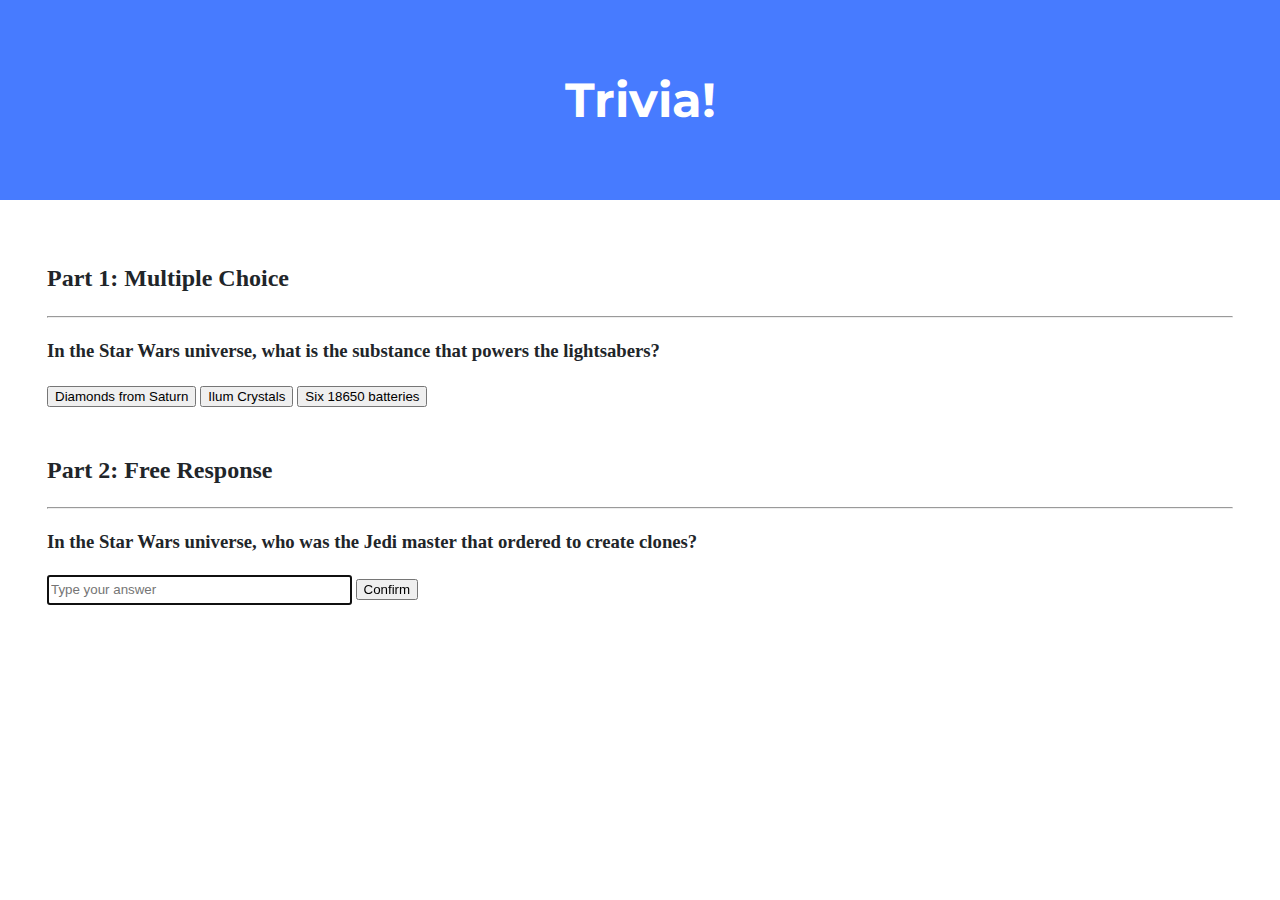
<file: wmoecke-cs50-problems-2023-x-trivia/index.html>
<!DOCTYPE html>

<html lang="en">
    <head>
        <link href="https://fonts.googleapis.com/css2?family=Montserrat:wght@500&display=swap" rel="stylesheet">
        <link href="styles.css" rel="stylesheet">
        <script src="trivia.js"></script>
        <title>Trivia!</title>
        <script>
            // TODO: Add code to check answers to questions
        </script>
    </head>
    <body>
        <div class="header">
            <h1>Trivia!</h1>
        </div>

        <div class="container">
            <div class="section">
                <h2>Part 1: Multiple Choice </h2>
                <hr>
                <!-- TODO: Add multiple choice question here -->
                <h3>In the Star Wars universe, what is the substance that powers the lightsabers?</h3>
                <input type="button" id="btn1" value="Diamonds from Saturn" onclick="checkButton(this.id)">
                <input type="button" id="btn2_correct" value="Ilum Crystals" onclick="checkButton(this.id)">
                <input type="button" id="btn3" value="Six 18650 batteries" onclick="checkButton(this.id)">
            </div>

            <div class="section">
                <h2>Part 2: Free Response</h2>
                <hr>
                <!-- TODO: Add free response question here -->
                <h3>In the Star Wars universe, who was the Jedi master that ordered to create clones?</h3>
                <p></p>
                <input type="text" id="txtQuestion" autofocus placeholder="Type your answer">
                <input type="button" value="Confirm" onclick="checkText()">
            </div>
        </div>
    </body>
</html>
</file>
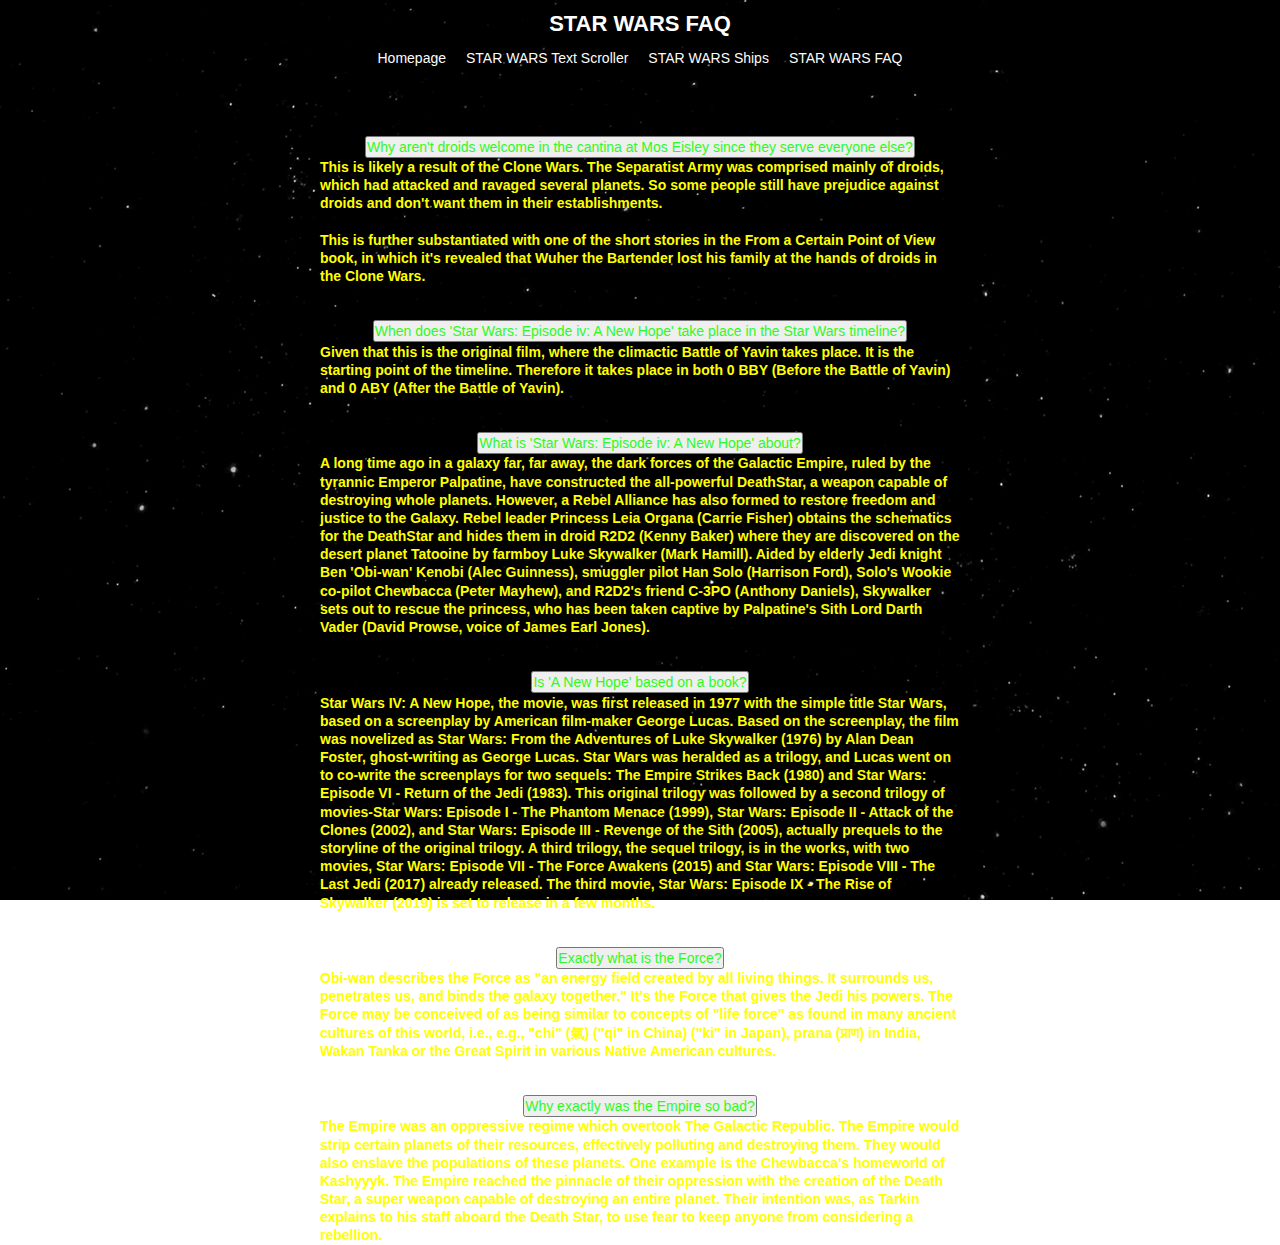
<file: wmoecke-cs50-problems-2023-x-homepage/faq.html>
<!DOCTYPE html>

<html lang="en">
    <head>
        <link href="https://cdn.jsdelivr.net/npm/bootstrap@5.2.3/dist/css/bootstrap.min.css" rel="stylesheet" integrity="sha384-rbsA2VBKQhggwzxH7pPCaAqO46MgnOM80zW1RWuH61DGLwZJEdK2Kadq2F9CUG65" crossorigin="anonymous">
        <script src="https://cdn.jsdelivr.net/npm/bootstrap@5.2.3/dist/js/bootstrap.bundle.min.js" integrity="sha384-kenU1KFdBIe4zVF0s0G1M5b4hcpxyD9F7jL+jjXkk+Q2h455rYXK/7HAuoJl+0I4" crossorigin="anonymous"></script>
        <link href="https://fonts.cdnfonts.com/css/star-wars" rel="stylesheet">
        <link href="https://fonts.cdnfonts.com/css/news-gothic-mt" rel="stylesheet">
        <link href="static/styles.css" rel="stylesheet">
        <meta name="viewport" content="width=device-width, initial-scale=1">
        <title>STAR WARS FAQ</title>
    </head>
    <body>
        <header>
            <h2 class="glow-text">STAR WARS FAQ</h2>
            <nav class="nav">
              <a class="nav-link" href="index.html" title="Homepage">Homepage</a>
              <a class="nav-link" href="text-scroller.html" title="STAR WARS Text Scroller">STAR WARS Text Scroller</a>
              <a class="nav-link" href="ships.html" title="STAR WARS Ships">STAR WARS Ships</a>
              <a class="nav-link active" aria-current="page" href="#" title="STAR WARS FAQ">STAR WARS FAQ</a>
            </nav>
            <audio autoplay loop preload="auto">
                <source src="static/media/Star_Wars_Cantina_Theme_Song.mp3" type="audio/mpeg">
            </audio>
        </header>
        <div class="stars"></div>
        <div class="twinkling"></div>
        <div class="accordion" id="accordionExample">
            <div class="accordion-item">
              <h2 class="accordion-header" id="headingOne">
                <button class="accordion-button collapsed" type="button" data-bs-toggle="collapse" data-bs-target="#collapseOne" aria-expanded="false" aria-controls="collapseOne" onmouseover="timeOut = setTimeout(() => { this.click(); }, 500);" onmouseout="clearTimeout(timeOut);">
                  Why aren't droids welcome in the cantina at Mos Eisley since they serve everyone else?
                </button>
              </h2>
              <div id="collapseOne" class="accordion-collapse collapse" aria-labelledby="headingOne" data-bs-parent="#accordionExample">
                <div class="accordion-body">
                  <strong>This is likely a result of the Clone Wars.
                    The Separatist Army was comprised mainly of droids, which had attacked and ravaged several planets. So some people still
                    have prejudice against droids and don't want them in their establishments.<br><br>
                    This is further substantiated with one of the short stories in the From a Certain Point of View book, in which it's revealed
                    that Wuher the Bartender lost his family at the hands of droids in the Clone Wars.
                </div>
              </div>
            </div>
            <div class="accordion-item">
              <h2 class="accordion-header" id="headingTwo">
                <button class="accordion-button collapsed" type="button" data-bs-toggle="collapse" data-bs-target="#collapseTwo" aria-expanded="false" aria-controls="collapseTwo" onmouseover="timeOut = setTimeout(() => { this.click(); }, 500);" onmouseout="clearTimeout(timeOut);">
                  When does 'Star Wars: Episode iv: A New Hope' take place in the Star Wars timeline?
                </button>
              </h2>
              <div id="collapseTwo" class="accordion-collapse collapse" aria-labelledby="headingTwo" data-bs-parent="#accordionExample">
                <div class="accordion-body">
                  <strong>Given that this is the original film, where the climactic Battle of Yavin takes place. It is the starting point of the timeline.
                    Therefore it takes place in both 0 BBY (Before the Battle of Yavin) and 0 ABY (After the Battle of Yavin).
                </div>
              </div>
            </div>
            <div class="accordion-item">
              <h2 class="accordion-header" id="headingThree">
                <button class="accordion-button collapsed" type="button" data-bs-toggle="collapse" data-bs-target="#collapseThree" aria-expanded="false" aria-controls="collapseThree" onmouseover="timeOut = setTimeout(() => { this.click(); }, 500);" onmouseout="clearTimeout(timeOut);">
                  What is 'Star Wars: Episode iv: A New Hope' about?
                </button>
              </h2>
              <div id="collapseThree" class="accordion-collapse collapse" aria-labelledby="headingThree" data-bs-parent="#accordionExample">
                <div class="accordion-body">
                  <strong>A long time ago in a galaxy far, far away, the dark forces of the Galactic Empire, ruled by the tyrannic Emperor Palpatine,
                    have constructed the all-powerful DeathStar, a weapon capable of destroying whole planets. However, a Rebel Alliance has also formed
                    to restore freedom and justice to the Galaxy. Rebel leader Princess Leia Organa (Carrie Fisher) obtains the schematics for the DeathStar
                    and hides them in droid R2D2 (Kenny Baker) where they are discovered on the desert planet Tatooine by farmboy Luke Skywalker (Mark Hamill).
                    Aided by elderly Jedi knight Ben 'Obi-wan' Kenobi (Alec Guinness), smuggler pilot Han Solo (Harrison Ford), Solo's Wookie co-pilot Chewbacca
                    (Peter Mayhew), and R2D2's friend C-3PO (Anthony Daniels), Skywalker sets out to rescue the princess, who has been taken captive by Palpatine's
                    Sith Lord Darth Vader (David Prowse, voice of James Earl Jones).
                </div>
              </div>
            </div>
            <div class="accordion-item">
              <h2 class="accordion-header" id="headingFour">
                <button class="accordion-button collapsed" type="button" data-bs-toggle="collapse" data-bs-target="#collapseFour" aria-expanded="false" aria-controls="collapseFour" onmouseover="timeOut = setTimeout(() => { this.click(); }, 500);" onmouseout="clearTimeout(timeOut);">
                  Is 'A New Hope' based on a book?
                </button>
              </h2>
              <div id="collapseFour" class="accordion-collapse collapse" aria-labelledby="headingFour" data-bs-parent="#accordionExample">
                <div class="accordion-body">
                  <strong>Star Wars IV: A New Hope, the movie, was first released in 1977 with the simple title Star Wars, based on a screenplay by American
                    film-maker George Lucas. Based on the screenplay, the film was novelized as Star Wars: From the Adventures of Luke Skywalker (1976) by Alan
                    Dean Foster, ghost-writing as George Lucas. Star Wars was heralded as a trilogy, and Lucas went on to co-write the screenplays for two sequels:
                    The Empire Strikes Back (1980) and Star Wars: Episode VI - Return of the Jedi (1983). This original trilogy was followed by a second trilogy of
                    movies-Star Wars: Episode I - The Phantom Menace (1999), Star Wars: Episode II - Attack of the Clones (2002), and Star Wars: Episode III - Revenge
                    of the Sith (2005), actually prequels to the storyline of the original trilogy. A third trilogy, the sequel trilogy, is in the works, with two
                    movies, Star Wars: Episode VII - The Force Awakens (2015) and Star Wars: Episode VIII - The Last Jedi (2017) already released. The third movie,
                    Star Wars: Episode IX - The Rise of Skywalker (2019) is set to release in a few months.
                </div>
              </div>
            </div>
            <div class="accordion-item">
              <h2 class="accordion-header" id="headingFive">
                <button class="accordion-button collapsed" type="button" data-bs-toggle="collapse" data-bs-target="#collapseFive" aria-expanded="false" aria-controls="collapseFive" onmouseover="timeOut = setTimeout(() => { this.click(); }, 500);" onmouseout="clearTimeout(timeOut);">
                  Exactly what is the Force?
                </button>
              </h2>
              <div id="collapseFive" class="accordion-collapse collapse" aria-labelledby="headingFive" data-bs-parent="#accordionExample">
                <div class="accordion-body">
                  <strong>Obi-wan describes the Force as "an energy field created by all living things. It surrounds us, penetrates us, and binds the galaxy together."
                    It's the Force that gives the Jedi his powers. The Force may be conceived of as being similar to concepts of "life force" as found in many ancient
                    cultures of this world, i.e., e.g., "chi" (氣) ("qi" in China) ("ki" in Japan), prana (प्राण) in India, Wakan Tanka or the Great Spirit in various
                    Native American cultures.
                </div>
              </div>
            </div>
            <div class="accordion-item">
              <h2 class="accordion-header" id="headingSix">
                <button class="accordion-button collapsed" type="button" data-bs-toggle="collapse" data-bs-target="#collapseSix" aria-expanded="false" aria-controls="collapseSix" onmouseover="timeOut = setTimeout(() => { this.click(); }, 500);" onmouseout="clearTimeout(timeOut);">
                  Why exactly was the Empire so bad?
                </button>
              </h2>
              <div id="collapseSix" class="accordion-collapse collapse" aria-labelledby="headingSix" data-bs-parent="#accordionExample">
                <div class="accordion-body">
                  <strong>The Empire was an oppressive regime which overtook The Galactic Republic. The Empire would strip certain planets of their resources,
                    effectively polluting and destroying them. They would also enslave the populations of these planets. One example is the Chewbacca's homeworld
                    of Kashyyyk. The Empire reached the pinnacle of their oppression with the creation of the Death Star, a super weapon capable of destroying an
                    entire planet. Their intention was, as Tarkin explains to his staff aboard the Death Star, to use fear to keep anyone from considering a rebellion.
                </div>
              </div>
            </div>
        </div>
    </body>
</html>
</file>
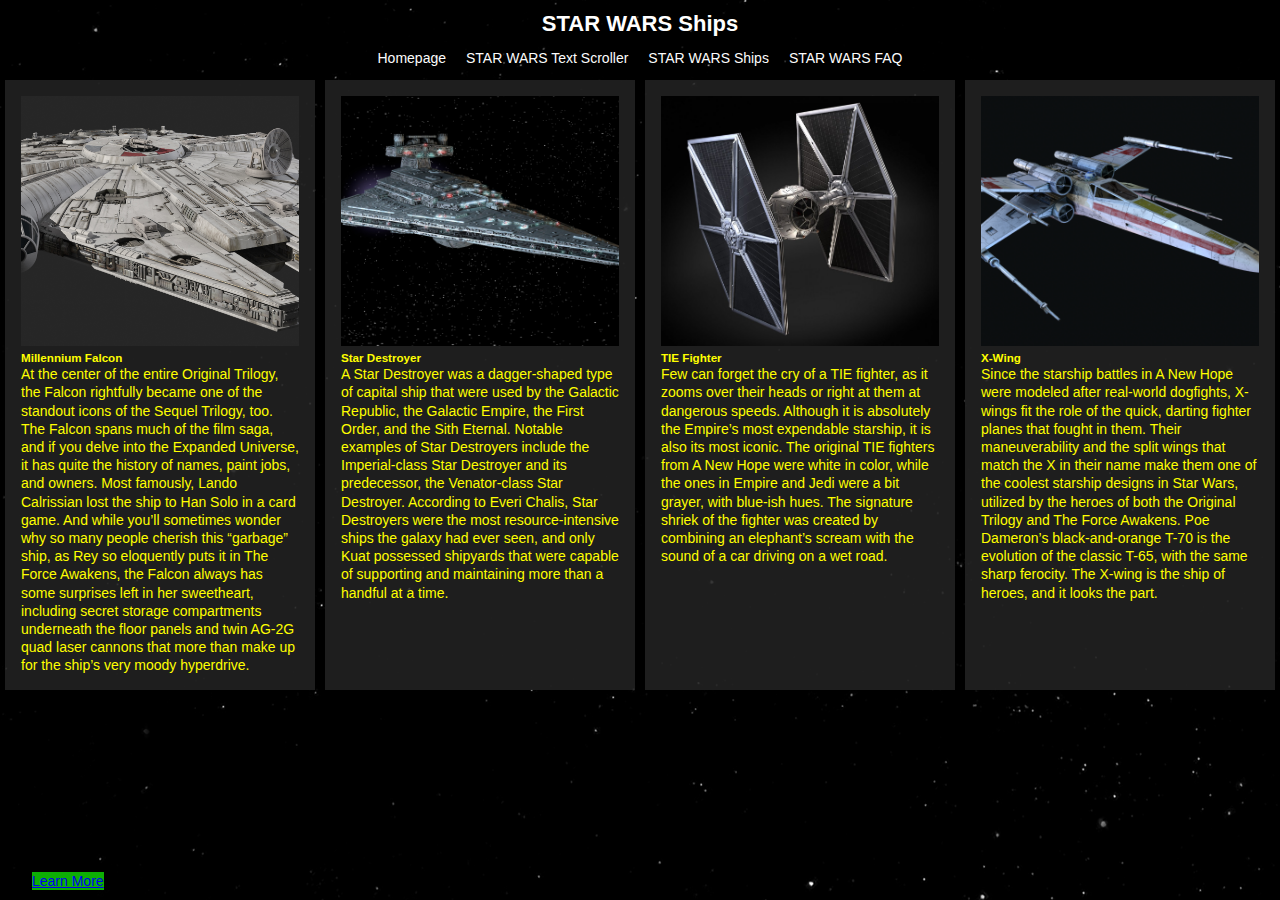
<file: wmoecke-cs50-problems-2023-x-homepage/ships.html>
<!DOCTYPE html>

<html lang="en">
    <head>
        <link href="https://cdn.jsdelivr.net/npm/bootstrap@5.2.3/dist/css/bootstrap.min.css" rel="stylesheet" integrity="sha384-rbsA2VBKQhggwzxH7pPCaAqO46MgnOM80zW1RWuH61DGLwZJEdK2Kadq2F9CUG65" crossorigin="anonymous">
        <script src="https://cdn.jsdelivr.net/npm/bootstrap@5.2.3/dist/js/bootstrap.bundle.min.js" integrity="sha384-kenU1KFdBIe4zVF0s0G1M5b4hcpxyD9F7jL+jjXkk+Q2h455rYXK/7HAuoJl+0I4" crossorigin="anonymous"></script>
        <link href="https://fonts.cdnfonts.com/css/star-wars" rel="stylesheet">
        <link href="https://fonts.cdnfonts.com/css/news-gothic-mt" rel="stylesheet">
        <link href="static/styles.css" rel="stylesheet">
        <meta name="viewport" content="width=device-width, initial-scale=1">
        <title>STAR WARS Ships</title>
    </head>
    <body>
        <header>
            <h2 class="glow-text">STAR WARS Ships</h2>
            <nav class="nav">
                <a class="nav-link" href="index.html" title="Homepage">Homepage</a>
                <a class="nav-link" href="text-scroller.html" title="STAR WARS Text Scroller">STAR WARS Text Scroller</a>
                <a class="nav-link active" aria-current="page" href="#" title="STAR WARS Ships">STAR WARS Ships</a>
                <a class="nav-link" href="faq.html" title="STAR WARS FAQ">STAR WARS FAQ</a>
            </nav>
            <audio autoplay loop preload="auto">
                <source src="static/media/Star_Wars_Duel_of_the_Fates_Theme_Song.mp3" type="audio/mpeg">
            </audio>
        </header>
        <div class="stars"></div>
        <div class="twinkling"></div>
        <div class="cards-wrapper">
            <div class="card">
                <img src="static/images/millenium_falcon.jpg" class="card-img-top" alt="Millenium Falcon" title="Millenium Falcon">
                <div class="card-body">
                <h5 class="card-title">Millennium Falcon</h5>
                <p class="card-text">At the center of the entire Original Trilogy, the Falcon rightfully became one of the standout icons of the Sequel Trilogy, too.
                    The Falcon spans much of the film saga, and if you delve into the Expanded Universe, it has quite the history of names, paint jobs, and owners.
                    Most famously, Lando Calrissian lost the ship to Han Solo in a card game.
                    And while you’ll sometimes wonder why so many people cherish this “garbage” ship, as Rey so eloquently puts it in The Force Awakens, the Falcon always
                    has some surprises left in her sweetheart, including secret storage compartments underneath the floor panels and twin AG-2G quad laser cannons that
                    more than make up for the ship’s very moody hyperdrive.</p>
                <a href="https://starwars.fandom.com/wiki/Millennium_Falcon" class="btn btn-primary" target="_blank">Learn More</a>
                </div>
            </div>
            <div class="card">
                <img src="static/images/star_destroyer.jpg" class="card-img-top" alt="Star Destroyer" title="Star Destroyer">
                <div class="card-body">
                <h5 class="card-title">Star Destroyer</h5>
                <p class="card-text">A Star Destroyer was a dagger-shaped type of capital ship that were used by the Galactic Republic, the Galactic Empire, the First Order,
                    and the Sith Eternal. Notable examples of Star Destroyers include the Imperial-class Star Destroyer and its predecessor, the Venator-class Star Destroyer.
                    According to Everi Chalis, Star Destroyers were the most resource-intensive ships the galaxy had ever seen, and only Kuat possessed shipyards that were
                    capable of supporting and maintaining more than a handful at a time.</p>
                <a href="https://starwars.fandom.com/wiki/Star_Destroyer" class="btn btn-primary" target="_blank">Learn More</a>
                </div>
            </div>
            <div class="card">
                <img src="static/images/tie-fighter.jpg" class="card-img-top" alt="TIE Fighter" title="TIE Fighter">
                <div class="card-body">
                <h5 class="card-title">TIE Fighter</h5>
                <p class="card-text">Few can forget the cry of a TIE fighter, as it zooms over their heads or right at them at dangerous speeds. Although it is absolutely
                    the Empire’s most expendable starship, it is also its most iconic. The original TIE fighters from A New Hope were white in color, while the ones in Empire
                    and Jedi were a bit grayer, with blue-ish hues. The signature shriek of the fighter was created by combining an elephant’s scream with the sound of a car
                    driving on a wet road.</p>
                <a href="https://starwars.fandom.com/wiki/TIE/ln_space_superiority_starfighter" class="btn btn-primary" target="_blank">Learn More</a>
                </div>
            </div>
            <div class="card">
                <img src="static/images/x-wing.jpg" class="card-img-top" alt="X-Wing" title="X-Wing">
                <div class="card-body">
                <h5 class="card-title">X-Wing</h5>
                <p class="card-text">Since the starship battles in A New Hope were modeled after real-world dogfights, X-wings fit the role of the quick, darting fighter
                    planes that fought in them. Their maneuverability and the split wings that match the X in their name make them one of the coolest starship designs in
                    Star Wars, utilized by the heroes of both the Original Trilogy and The Force Awakens. Poe Dameron’s black-and-orange T-70 is the evolution of the classic
                    T-65, with the same sharp ferocity. The X-wing is the ship of heroes, and it looks the part.</p>
                <a href="https://starwars.fandom.com/wiki/X-wing_starfighter" class="btn btn-primary" target="_blank">Learn More</a>
                </div>
            </div>
        </div>
    </body>
</html>
</file>
<file: wmoecke-cs50-problems-2023-x-trivia/styles.css>
body {
    background-color: #fff;
    color: #212529;
    font-size: 1rem;
    font-weight: 400;
    line-height: 1.5;
    margin: 0;
    text-align: left;
}

.container {
    margin-left: auto;
    margin-right: auto;
    padding-left: 15px;
    padding-right: 15px;
}

.header {
    background-color: #477bff;
    color: #fff;
    margin-bottom: 2rem;
    padding: 2rem 1rem;
    text-align: center;
}

.section {
    padding: 0.5rem 2rem 1rem 2rem;
}

.section:hover {
    background-color: #f5f5f5;
    transition: color 2s ease-in-out, background-color 0.15s ease-in-out;
}

h1 {
    font-family: 'Montserrat', sans-serif;
    font-size: 48px;
}

button, input[type="submit"] {
    background-color: #d9edff;
    border: 1px solid transparent;
    border-radius: 0.25rem;
    font-size: 0.95rem;
    font-weight: 400;
    line-height: 1.5;
    padding: 0.375rem 0.75rem;
    text-align: center;
    transition: color 0.15s ease-in-out, background-color 0.15s ease-in-out, border-color 0.15s ease-in-out, box-shadow 0.15s ease-in-out;
    vertical-align: middle;
}


input[type="text"] {
    line-height: 1.8;
    width: 25%;
}

input[type="text"]:hover {
    background-color: #f5f5f5;
    transition: color 2s ease-in-out, background-color 0.15s ease-in-out;
}
</file>
<file: wmoecke-cs50-problems-2023-x-homepage/static/styles.css>
* {
    margin: 0;
    padding: 0;
}

header, footer {
    color:#ffffff;
    display:block;
    font: 14px/1.3 'Star Wars', sans-serif;
    height:50px;
    position:relative;
    height: 75px;
    text-align: center;
    z-index:5;
}

footer {
    position: fixed;
    left: 0;
    bottom: 0;
    width: 100%;
    text-align: center;
    padding: 10px 0;
}

footer input {
    background-color: rgba(33, 33, 33, 0.9);
    color:#ffffff;
    margin: 0 auto;
    padding: 5px 0;
    width: 100px;
    border-radius: 5px;
    background-color: #0dae04;
    border-color: #0dae04;
}
footer input[type=text] {
    width: 400px;
}
footer input[type=button]:hover {
    background-color: #2ff923;
    border-color: #2ff923;
}

h2 {
    margin-top: 30px;
    text-align: center;
}

header h2{
    font-size: 22px;
    margin: 0 auto;
    padding: 10px 0;
    width: 80%;
    text-align: center;
}

header a, a:visited {
    text-decoration:none;
    color:#fcfcfc;
    padding: 0 10px;
}

header a:hover {
    -webkit-animation: glow-text 3s ease-in-out infinite alternate;
    animation: glow-text 3s ease-in-out infinite alternate;
}

@keyframes move-twink-back {
    from {background-position:0 0;}
    to {background-position:-10000px 5000px;}
}
@-webkit-keyframes move-twink-back {
    from {background-position:0 0;}
    to {background-position:-10000px 5000px;}
}

@keyframes move-destroyer-back {
    from {background-position:0 0;}
    to {background-position:10000px 0;}
}
@-webkit-keyframes move-destroyer-back {
    from {background-position:0 0;}
    to {background-position:10000px 0;}
}

@keyframes glow-text {
    from {
        text-shadow: 0 0 10px #fff, 0 0 20px #fff, 0 0 30px #0dae04, 0 0 40px #0dae04, 0 0 50px #0dae04, 0 0 60px #0dae04, 0 0 70px #0dae04;
    }
    to {
        text-shadow: 0 0 20px #fff, 0 0 30px #2ff923, 0 0 40px #2ff923, 0 0 50px #2ff923, 0 0 60px #2ff923, 0 0 70px #2ff923, 0 0 80px #2ff923;
    }
}
@-webkit-keyframes glow-text {
    from {
        text-shadow: 0 0 10px #fff, 0 0 20px #fff, 0 0 30px #0dae04, 0 0 40px #0dae04, 0 0 50px #0dae04, 0 0 60px #0dae04, 0 0 70px #0dae04;
    }
    to {
        text-shadow: 0 0 20px #fff, 0 0 30px #2ff923, 0 0 40px #2ff923, 0 0 50px #2ff923, 0 0 60px #2ff923, 0 0 70px #2ff923, 0 0 80px #2ff923;
    }
}

@keyframes glow-box {
    from {
        box-shadow: 0 0 10px #fff, 0 0 20px #fff, 0 0 30px #0dae04, 0 0 40px #0dae04, 0 0 50px #0dae04, 0 0 60px #0dae04, 0 0 70px #0dae04;
    }
    to {
        box-shadow: 0 0 20px #fff, 0 0 30px #2ff923, 0 0 40px #2ff923, 0 0 50px #2ff923, 0 0 60px #2ff923, 0 0 70px #2ff923, 0 0 80px #2ff923;
    }
}
@-webkit-keyframes glow-box {
    from {
        box-shadow: 0 0 10px #fff, 0 0 20px #fff, 0 0 30px #0dae04, 0 0 40px #0dae04, 0 0 50px #0dae04, 0 0 60px #0dae04, 0 0 70px #0dae04;
    }
    to {
        box-shadow: 0 0 20px #fff, 0 0 30px #2ff923, 0 0 40px #2ff923, 0 0 50px #2ff923, 0 0 60px #2ff923, 0 0 70px #2ff923, 0 0 80px #2ff923;
    }
}

@-webkit-keyframes scroll {
    from {
      -webkit-transform: translateY(0);
              transform: translateY(0);
    }
    to {
      -webkit-transform: translateY(-350%);
              transform: translateY(-350%);
    }

    0% {
        font-size: 52px;
    }
    20% {
        font-size: 42px;
    }
    40% {
        font-size: 32px;
    }
    60% {
        font-size: 22px;
    }
    80% {
        font-size: 12px;
    }
    100% {
        font-size: 2px;
    }
}

.stars, .twinkling, .destroyer {
    position:absolute;
    top:0;
    left:0;
    right:0;
    bottom:0;
    width:100%;
    height:100%;
    display:block;
}

.stars {
    background:#000 url(images/stars.png) repeat top center;
    background-attachment: fixed;
    z-index:0;
}

.twinkling {
    background:transparent url(images/twinkling.png) repeat top center;
    background-attachment: fixed;
    z-index:1;
    -webkit-animation:move-twink-back 600s linear infinite;
    animation:move-twink-back 600s linear infinite;
}

.destroyer {
    background:transparent url(images/star-destroyer.png) no-repeat top center;
    z-index:3;
    -webkit-animation:move-destroyer-back 1200s linear infinite;
    animation:move-destroyer-back 1200s linear infinite;
}

.glow-text {
    -webkit-animation: glow-text 3s ease-in-out infinite alternate;
    animation: glow-text 3s ease-in-out infinite alternate;
  }

.glow-box {
    -webkit-animation: glow-box 3s ease-in-out infinite alternate;
    animation: glow-box 3s ease-in-out infinite alternate;
}

.scroll {
    align-items: center;
    animation: scroll 20s linear infinite;
    font: 52px 'News Gothic MT', sans-serif;
    font-weight: bold;
    color: yellow;
    text-align: center;
    position: relative;
    top: 500px;
    height: 100px;
    z-index: 3;
}

.cards-wrapper {
    display: flex;
    width: 100%;
}

.card {
    background-color:rgba(33, 33, 33, 0.9);
    font: 14px/1.3 'News Gothic MT', sans-serif;
    color: yellow;
    margin: 5px;
    width: 25%;
    flex: 1;
    padding: 16px;
    z-index: 3;
}
.card-title {
    font-weight: bold;
}
.card img {
    width: 100%;
    height: 250px;
    object-fit: cover;
  }
.card a {
    position: absolute;
    left: 0;
    bottom: 0;
    margin: 10px 32px;
    font: 14px/1.3 'Star Wars', sans-serif;
    background-color: #0dae04;
    border-color: #0dae04;
}
.card a:hover {
    -webkit-animation: glow-box 3s ease-in-out infinite alternate;
    animation: glow-box 3s ease-in-out infinite alternate;
    background-color: #2ff923;
    border-color: #2ff923;
}

.accordion {
    --bs-accordion-bg: rgba(33, 33, 33, 0.9);
    --bs-accordion-border-color: rgba(33, 33, 33, 0.9);
    --bs-accordion-btn-bg: #054b02;
    --bs-accordion-active-color: #d0fecd;
    --bs-accordion-active-bg: #0dae04;
    --bs-accordion-btn-active-icon: "images/btn-active-icon.png";
    position: absolute;
    width: 50%;
    display: grid;
    margin: 2% 0 0 25%;
    z-index: 3;
}
.accordion-item {
    font: 14px/1.3 'News Gothic MT', sans-serif;
    color: yellow;
}
.accordion-button {
    font: 14px/1.3 'Star Wars', sans-serif;
    color: #2ff923;
}
.accordion-button:not(.collapsed) {
    border-color: #2ff923;
}
.accordion-button:hover {
    -webkit-animation: glow-box 3s ease-in-out infinite alternate;
    animation: glow-box 3s ease-in-out infinite alternate;
}

.nav {
    display: inline-flex;
    --bs-nav-link-hover-color: #d0fecd;
    --bs-nav-link-color: #fcfcfc;
}

/* If the browser window is smaller than 800px, make the columns stack on top of each other */
@media only screen and (max-width: 800px) {
    .cards-wrapper {
        flex-direction: column;
    }
    .card {
        width: 100%;
    }
  }
</file>
